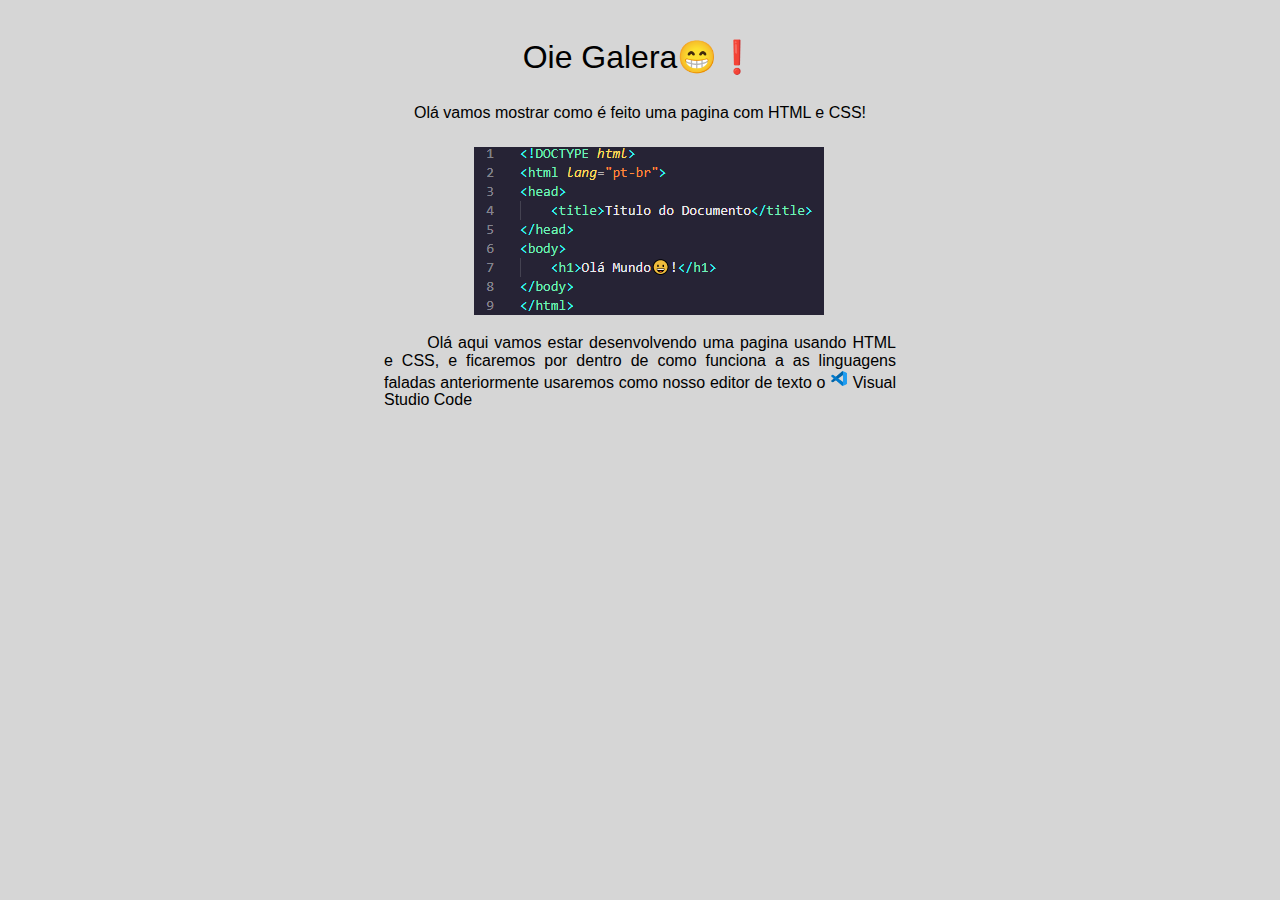
<file: index2.html>
<!DOCTYPE html>
<html lang="pt-br">
<head>
    <meta charset="UTF-8">
    <meta http-equiv="X-UA-Compatible" content="IE=edge">
    <meta name="viewport" content="width=device-width, initial-scale=1.0">
    <title>Segunda Pagina</title>
    <style>
        *{
            margin: 0 auto;
            padding: 0 auto;
        }

        body{
            background: rgb(214, 214, 214);
        }

        .cabecalho {
            color:rgb(0, 0, 0);
            font-family:sans-serif;
            text-align: center;
            width: 40%;
        }

        #titulo{
            font-family: sans-serif;
            font-size: 24pt;
            font-weight:lighter;
            text-align: center;
            color: black;
            margin-top: 1.2em;
        }

        .cabecalho p{
            margin-top: 1.7em;  
        }

        .imagem img{
            margin-left: 37%;
            margin-top: 25px;
        }

        #historia{
            font-family: sans-serif;
            text-align: justify;
            width: 40%;
            margin-top: 15px;
            text-indent: 2.7em;
        }

        #foto{
            width: 3.5%;
        }
    </style>
</head>
<body>
    <div class="cabecalho">
        <h1 id="titulo">Oie Galera😁❗</h1>
        <p>Olá vamos mostrar como é feito uma pagina com HTML e CSS!</p>
    </div>
    <div class="imagem">
        <img src="IMG/Tela.png" alt="Comando em HTML CSS">
    </div>
    <div class="paragrafo">
        <p id="historia">
            Olá aqui vamos estar desenvolvendo uma pagina usando HTML e CSS, e ficaremos por dentro de como funciona a as linguagens faladas anteriormente usaremos como nosso editor de texto o <code><img src="IMG/Vscode.ico" alt="Vscode" id="foto"></code> Visual Studio Code
        </p>
    </div>
</body>
</html>
</file>
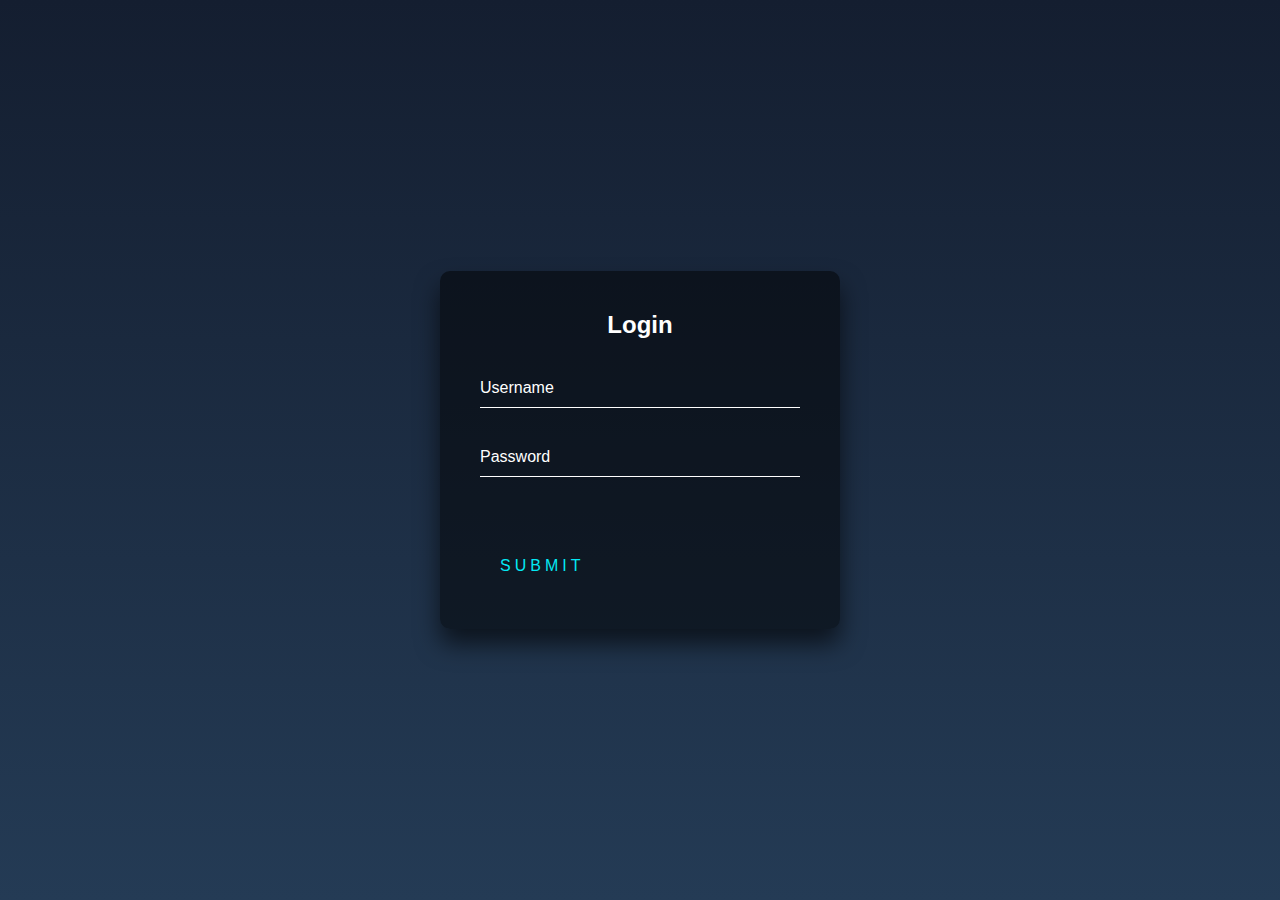
<file: Menu/Entrar/login.html>
<!DOCTYPE html>
<html lang="pt-br">
<head>
    <meta charset="UTF-8">
    <meta http-equiv="X-UA-Compatible" content="IE=edge">
    <meta name="viewport" content="width=device-width, initial-scale=1.0">
    <link rel="stylesheet" href="login.css">
    <title>Login</title>
</head>
<body>
    <div class="login-box">
        <h2>Login</h2>
        <form>
            <div class="wrap-input100 validate-input" data-validate = "Valid email is required: ex@abc.xyz">
          <div class="user-box">
            <input class="input100" type="text" name="" required="">
            <span class="focus-input100"></span>
            <label>Username</label>
          </div>
          <div class="user-box">
            <input class="input100"  type="password" name="" required="">
            <span class="focus-input100"></span>
            <label>Password</label>
          </div>
          <a href="#">
            <span></span>
            <span></span>
            <span></span>
            <span></span>
            Submit
          </a>
        </form>
    </div>
      </div>
</body>
</html>
</file>
<file: Menu/Entrar/login.css>
html {
    height: 100%;
  }
  body {
    margin:0;
    padding:0;
    font-family: sans-serif;
    background: linear-gradient(#141e30, #243b55);
  }
  
  .login-box {
    position: absolute;
    top: 50%;
    left: 50%;
    width: 400px;
    padding: 40px;
    transform: translate(-50%, -50%);
    background: rgba(0,0,0,.5);
    box-sizing: border-box;
    box-shadow: 0 15px 25px rgba(0,0,0,.6);
    border-radius: 10px;
  }
  
  .login-box h2 {
    margin: 0 0 30px;
    padding: 0;
    color: #fff;
    text-align: center;
  }
  
  .login-box .user-box {
    position: relative;
  }
  
  .login-box .user-box input {
    width: 100%;
    padding: 10px 0;
    font-size: 16px;
    color: #fff;
    margin-bottom: 30px;
    border: none;
    border-bottom: 1px solid #fff;
    outline: none;
    background: transparent;
  }
  .login-box .user-box label {
    position: absolute;
    top:0;
    left: 0;
    padding: 10px 0;
    font-size: 16px;
    color: #fff;
    pointer-events: none;
    transition: .5s;
  }
  
  .login-box .user-box input:focus ~ label,
  .login-box .user-box input:valid ~ label {
    top: -20px;
    left: 0;
    color: #03e9f4;
    font-size: 12px;
  }
  
  .login-box form a {
    position: relative;
    display: inline-block;
    padding: 10px 20px;
    color: #03e9f4;
    font-size: 16px;
    text-decoration: none;
    text-transform: uppercase;
    overflow: hidden;
    transition: .5s;
    margin-top: 40px;
    letter-spacing: 4px
  }
  
  .login-box a:hover {
    background: #03e9f4;
    color: #fff;
    border-radius: 5px;
    box-shadow: 0 0 5px #fff,
                0 0 25px #03e9f4,
                0 0 50px #03e9f4,
                0 0 100px #03e9f4;
  }
  
  .login-box a span {
    position: absolute;
    display: block;
  }
  
  .login-box a span:nth-child(1) {
    top: 0;
    left: -100%;
    width: 100%;
    height: 2px;
    background: linear-gradient(90deg, transparent, #FFF);
    animation: btn-anim1 1s linear infinite;
  }
  
  @keyframes btn-anim1 {
    0% {
      left: -100%;
    }
    50%,100% {
      left: 100%;
    }
  }
  
  .login-box a span:nth-child(2) {
    top: -100%;
    right: 0;
    width: 2px;
    height: 100%;
    background: linear-gradient(180deg, transparent, #03e9f4);
    animation: btn-anim2 1s linear infinite;
    animation-delay: .25s
  }
  
  @keyframes btn-anim2 {
    0% {
      top: -100%;
    }
    50%,100% {
      top: 100%;
    }
  }
  
  .login-box a span:nth-child(3) {
    bottom: 0;
    right: -100%;
    width: 100%;
    height: 2px;
    background: linear-gradient(270deg, transparent, #03e9f4);
    animation: btn-anim3 1s linear infinite;
    animation-delay: .5s
  }
  
  @keyframes btn-anim3 {
    0% {
      right: -100%;
    }
    50%,100% {
      right: 100%;
    }
  }
  
  .login-box a span:nth-child(4) {
    bottom: -100%;
    left: 0;
    width: 2px;
    height: 100%;
    background: linear-gradient(360deg, transparent, #03e9f4);
    animation: btn-anim4 1s linear infinite;
    animation-delay: .75s
  }
  
  @keyframes btn-anim4 {
    0% {
      bottom: -100%;
    }
    50%,100% {
      bottom: 100%;
    }
  }
  


.focus-input100 {
    display: block;
    position: absolute;
    bottom: 0;
    left: 0;
    z-index: -1;
    width: 100%;
    height: 1%;
    box-shadow: 0px 0px 0px 0px;
    color: #8a0500d8;
  }

/*------------------------------------------------------------------
[ Focus ]*/
.focus-input100 {
  display: block;
  position: absolute;
  bottom: 0;
  left: 0;
  z-index: -1;
  width: 100%;
  height: 2%;
  box-shadow: 0px 0px 0px 0px;
  color: #8a0500d8;
  margin-bottom: 29px;
}

.input100:focus + .focus-input100 {
  -webkit-animation: anim-shadow 0.5s ease-in-out forwards;
  animation: anim-shadow 0.5s ease-in-out forwards;
}

@-webkit-keyframes anim-shadow {
  to {
    box-shadow: 0px 0px 70px 25px;
    opacity: 0;
  }
}

@keyframes anim-shadow {
    to {
      box-shadow: 0px 0px 70px 25px;
      opacity: 0;
    }
  }
</file>
